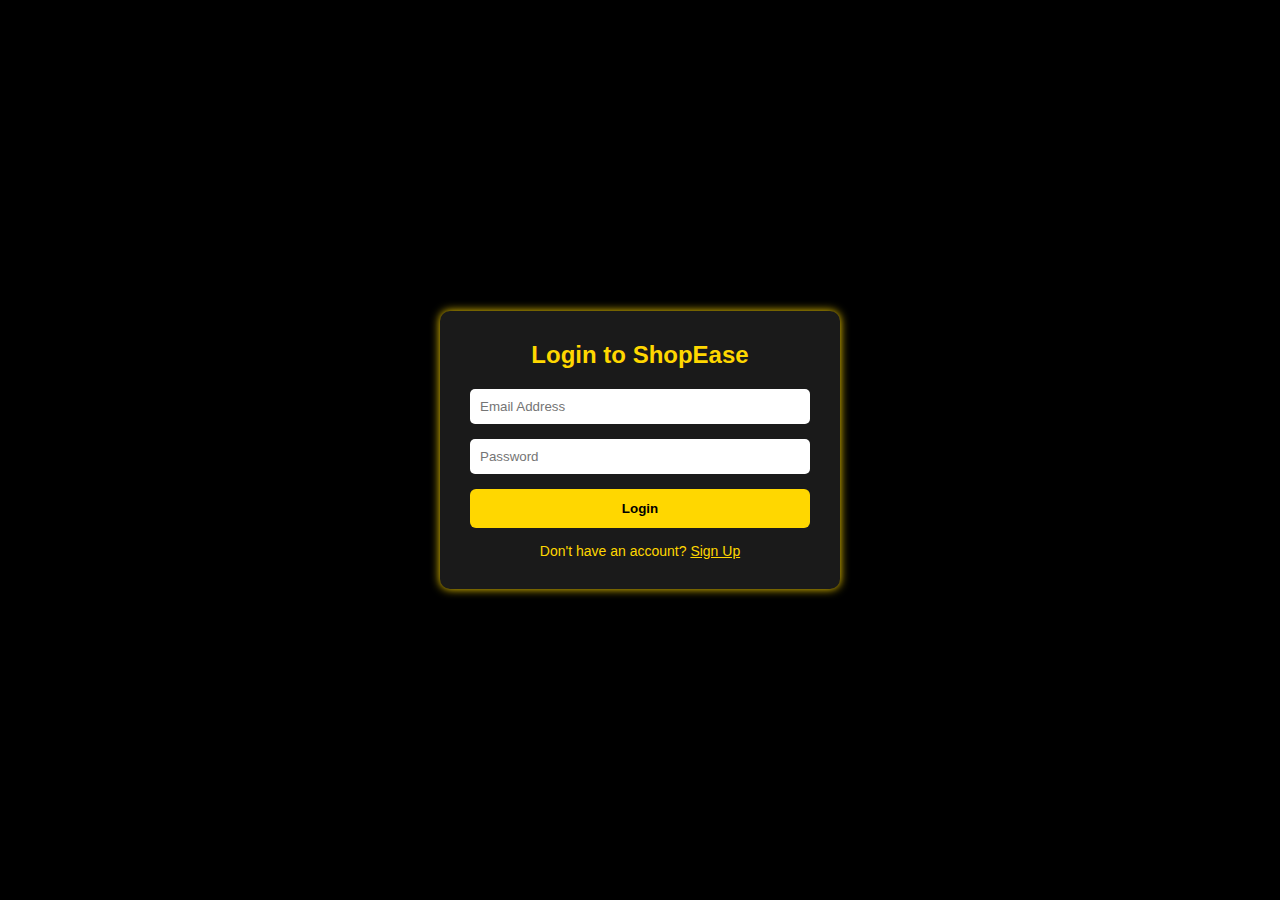
<file: index.html>
<!DOCTYPE html>
<html lang="en">
<head>
  <meta charset="UTF-8" />
  <meta name="viewport" content="width=device-width, initial-scale=1.0"/>
  <title>Login | ShopEase</title>
  <link rel="stylesheet" href="style.css" />
  <style>
    body {
      background: black;
      color: gold;
      font-family: 'Segoe UI', sans-serif;
      margin: 0;
      display: flex;
      justify-content: center;
      align-items: center;
      height: 100vh;
    }

    .login-container {
      background: #1a1a1a;
      padding: 30px;
      border-radius: 10px;
      width: 100%;
      max-width: 400px;
      box-shadow: 0 0 10px gold;
    }

    h2 {
      text-align: center;
      margin-bottom: 20px;
    }

    input {
      width: 100%;
      padding: 10px;
      margin-bottom: 15px;
      border: none;
      border-radius: 5px;
    }

    button {
      width: 100%;
      background: gold;
      color: black;
      border: none;
      padding: 12px;
      border-radius: 6px;
      cursor: pointer;
      font-weight: bold;
    }

    .signup-link {
      margin-top: 15px;
      text-align: center;
      font-size: 14px;
    }

    .signup-link a {
      color: gold;
      text-decoration: underline;
    }
  </style>
</head>
<body>

  <div class="login-container">
    <h2>Login to ShopEase</h2>
    <form id="loginForm">
      <input type="email" id="loginEmail" placeholder="Email Address" required />
      <input type="password" id="loginPassword" placeholder="Password" required />
      <button type="submit">Login</button>
    </form>

    <div class="signup-link">
      Don't have an account? <a href="signup.html">Sign Up</a>
    </div>
  </div>

  <script>
    document.getElementById("loginForm").addEventListener("submit", function (e) {
      e.preventDefault();

      const email = document.getElementById("loginEmail").value.trim();
      const password = document.getElementById("loginPassword").value.trim();

      const users = JSON.parse(localStorage.getItem("shopeaseUsers") || "[]");

      const found = users.find(user => user.email === email && user.password === password);

      if (found) {
        localStorage.setItem("userLoggedIn", "true");
        localStorage.setItem("currentUser", JSON.stringify(found));

        // Check if user came from cart
        if (localStorage.getItem("fromCart") === "true") {
          localStorage.removeItem("fromCart");
          window.location.href = "cart.html";
        } else {
          window.location.href = "index.html";
        }
      } else {
        alert("Incorrect email or password.");
      }
    });
  </script>
</body>
</html>
</file>
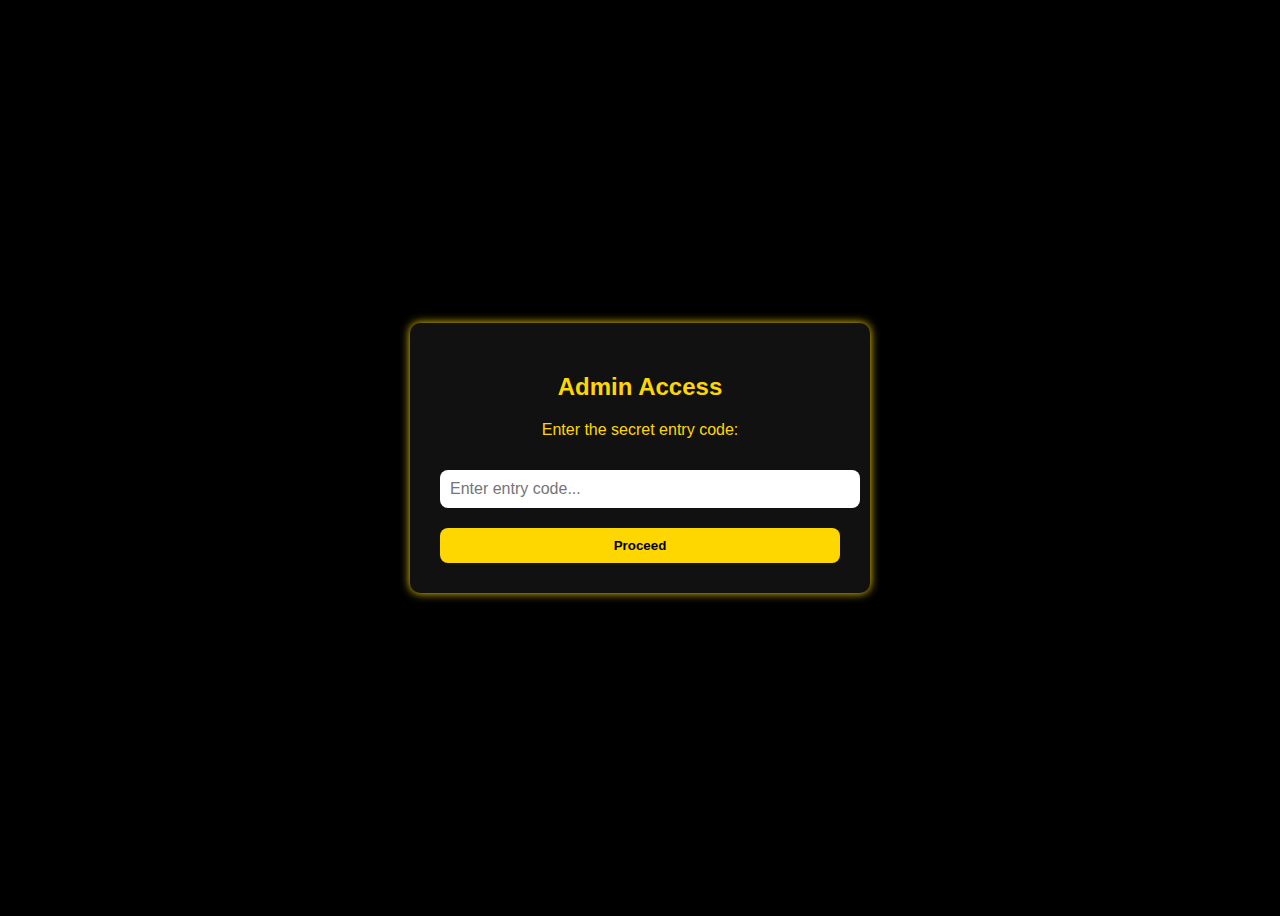
<file: admin-dashboard.html>
<!DOCTYPE html>
<html lang="en">
<head>
  <meta charset="UTF-8" />
  <meta name="viewport" content="width=device-width, initial-scale=1.0"/>
  <title>Admin Dashboard | ShopEase</title>
  <style>
    body {
      background: black;
      color: gold;
      font-family: 'Segoe UI', sans-serif;
      margin: 0;
    }

    header {
      background: #111;
      padding: 15px 20px;
      display: flex;
      justify-content: space-between;
      align-items: center;
      border-bottom: 1px solid gold;
    }

    header h1 {
      margin: 0;
      font-size: 20px;
    }

    .logout-btn {
      background: crimson;
      color: white;
      border: none;
      padding: 8px 14px;
      border-radius: 8px;
      cursor: pointer;
    }

    .dashboard {
      padding: 20px;
    }

    .tabs {
      display: flex;
      flex-wrap: wrap;
      gap: 10px;
      margin-bottom: 20px;
    }

    .tabs button {
      background: gold;
      color: black;
      padding: 10px 16px;
      border: none;
      border-radius: 6px;
      cursor: pointer;
    }

    .tab-content {
      display: none;
    }

    .tab-content.active {
      display: block;
    }

    .section-box {
      background: #1a1a1a;
      padding: 15px;
      border-radius: 8px;
      margin-bottom: 20px;
    }
  </style>
</head>
<body>

  <header>
    <h1>ShopEase Admin Dashboard</h1>
    <button class="logout-btn" onclick="logout()">Logout</button>
  </header>

  <div class="dashboard">
    <div class="tabs">
      <button onclick="showTab('orders-received')">📥 Orders Received</button>
      <button onclick="showTab('orders-processed')">✅ Orders Processed</button>
      <button onclick="showTab('promotions')">🏷️ Promotion Status</button>
      <button onclick="showTab('products')">📦 Add/Remove Products</button>
      <button onclick="showTab('categories')">🗂️ Manage Categories</button>
      <button onclick="showTab('inbox')">📬 Inbox</button>
    </div>

    <div id="orders-received" class="tab-content active section-box">
      <h3>Orders Received</h3>
      <div id="ordersList"></div>
    </div>

    <div id="orders-processed" class="tab-content section-box">
      <h3>Orders Processed</h3>
      <p>Admin can move fulfilled orders here for record-keeping.</p>
    </div>

    <div id="promotions" class="tab-content section-box">
      <h3>Promotion Status</h3>
      <p>Manage discounted products and view live promos.</p>
    </div>

    <div id="products" class="tab-content section-box">
      <h3>Add/Remove Products</h3>
      <p>Admin can upload product images, names, prices, and descriptions here.</p>
    </div>

    <div id="categories" class="tab-content section-box">
      <h3>Manage Categories</h3>
      <p>Add or remove product categories like Clothes, Electronics, etc.</p>
    </div>

    <div id="inbox" class="tab-content section-box">
      <h3>Inbox</h3>
      <p>Read and respond to messages from customers.</p>
    </div>
  </div>

  <script>
    // Check if admin is logged in
    if (localStorage.getItem('adminLoggedIn') !== 'true') {
      window.location.href = 'admin-login.html';
    }

    function showTab(tabId) {
  document.querySelectorAll('.tab-content').forEach(tab => {
    tab.classList.remove('active');
  });
  document.getElementById(tabId).classList.add('active');

  if (tabId === 'orders-processed') {
    loadProcessedOrders();
  }
}


    function logout() {
      localStorage.removeItem('adminLoggedIn');
      localStorage.removeItem('entryPassed');
      window.location.href = 'entry.html';
    }

    // Orders logic
    let orders = JSON.parse(localStorage.getItem("orders") || "[]");

    function saveOrders() {
      localStorage.setItem("orders", JSON.stringify(orders));
      loadOrders();
    }

    function loadOrders() {
      const container = document.getElementById("ordersList");
      if (!container) return;

      if (orders.length === 0) {
        container.innerHTML = "<p>No orders received yet.</p>";
        return;
      }
      function loadProcessedOrders() {
  const container = document.getElementById("processedList");
  if (!container) return;

  const processed = JSON.parse(localStorage.getItem("processedOrders") || "[]");

  if (processed.length === 0) {
    container.innerHTML = "<p>No processed orders yet.</p>";
    return;
  }

  container.innerHTML = processed.map((order, index) => `
    <div style="border:1px solid gold; padding:10px; border-radius:8px; margin-bottom:10px;">
      <strong>Customer:</strong> ${order.name}<br/>
      <strong>Location:</strong> ${order.location}<br/>
      <strong>Contact:</strong> ${order.contact}<br/>
      <strong>Payment:</strong> ${order.payment}<br/>
      <strong>Delivery Fee:</strong> ₵${order.delivery}<br/>
      <strong>Total:</strong> ₵${order.total}<br/>
      <strong>Items:</strong>
      <ul style="margin: 5px 0 10px;">
        ${order.items.map(item => `<li>${item.name} x ${item.quantity} = ₵${item.price}</li>`).join("")}
      </ul>
    </div>
  `).join("");
}


      container.innerHTML = orders.map((order, index) => `
        <div style="border:1px solid gold; padding:10px; border-radius:8px; margin-bottom:10px;">
          <strong>Customer:</strong> ${order.name}<br/>
          <strong>Location:</strong> ${order.location}<br/>
          <strong>Contact:</strong> ${order.contact}<br/>
          <strong>Payment:</strong> ${order.payment}<br/>
          <strong>Delivery Fee:</strong> ₵${order.delivery}<br/>
          <strong>Total:</strong> ₵${order.total}<br/>
          <strong>Items:</strong>
          <ul style="margin: 5px 0 10px;">
            ${order.items.map(item => `<li>${item.name} x ${item.quantity} = ₵${item.price}</li>`).join("")}
          </ul>
          <button onclick="markProcessed(${index})">✅ Mark as Processed</button>
          <button onclick="deleteOrder(${index})" style="background:crimson;color:white;margin-left:10px;">🗑️ Delete</button>
        </div>
      `).join("");
    }

    function markProcessed(index) {
      const order = orders.splice(index, 1)[0];
      const processed = JSON.parse(localStorage.getItem("processedOrders") || "[]");
      processed.push(order);
      localStorage.setItem("processedOrders", JSON.stringify(processed));
      saveOrders();
    }

    function deleteOrder(index) {
      if (confirm("Delete this order?")) {
        orders.splice(index, 1);
        saveOrders();
      }
    }

    loadOrders();
  </script>

</body>
</html>
</file>
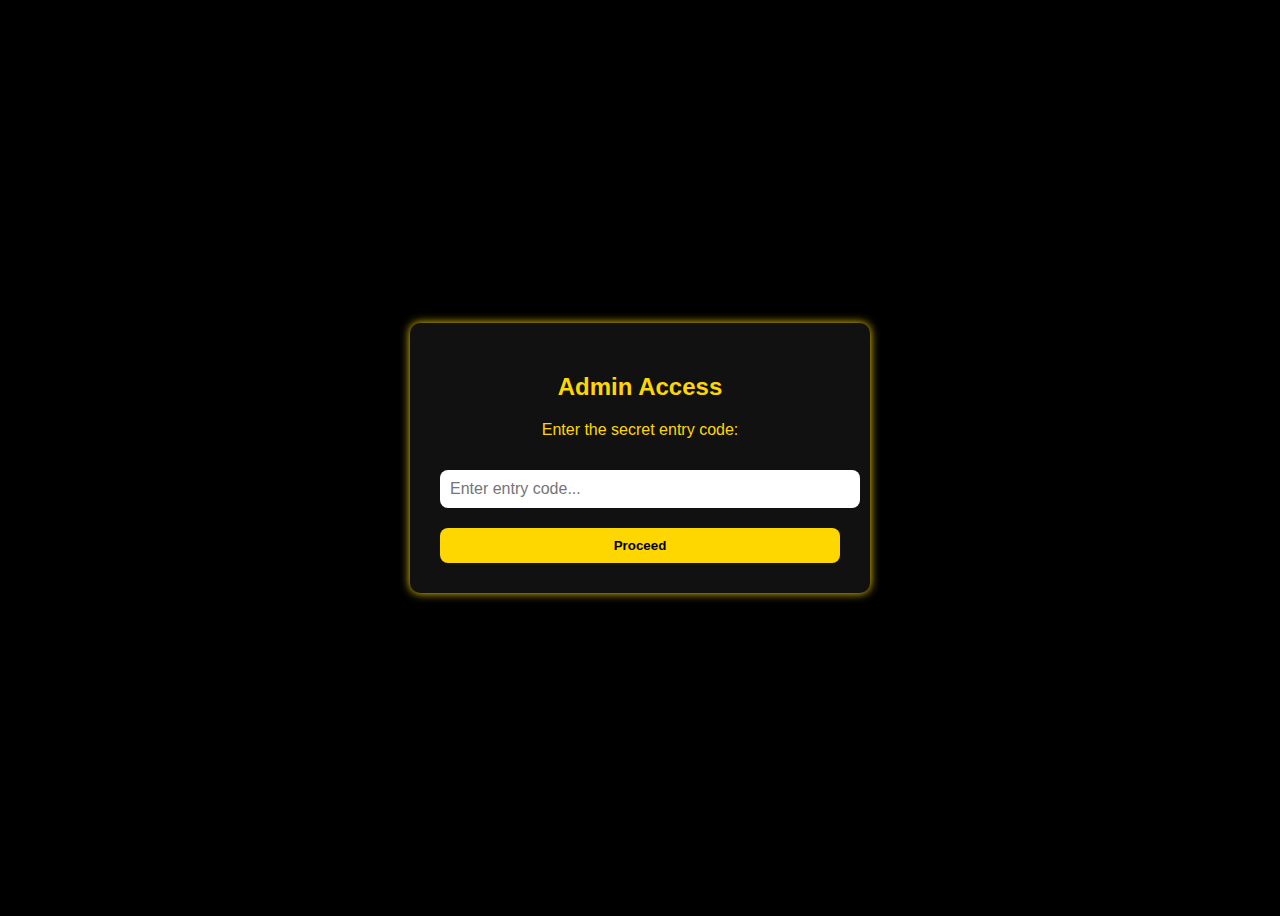
<file: admin-login.html>
<!DOCTYPE html>
<html lang="en">
<head>
  <meta charset="UTF-8" />
  <meta name="viewport" content="width=device-width, initial-scale=1.0"/>
  <title>Admin Login | ShopEase</title>
  <style>
    body {
      background-color: #000;
      color: gold;
      font-family: 'Segoe UI', sans-serif;
      display: flex;
      justify-content: center;
      align-items: center;
      height: 100vh;
    }

    .login-container {
      background: #111;
      padding: 30px;
      border-radius: 10px;
      box-shadow: 0 0 10px gold;
      text-align: center;
      width: 90%;
      max-width: 400px;
    }

    input {
      padding: 10px;
      width: 100%;
      margin-top: 15px;
      border-radius: 8px;
      border: none;
      font-size: 16px;
    }

    button {
      margin-top: 20px;
      padding: 10px 20px;
      background-color: gold;
      color: black;
      border: none;
      font-weight: bold;
      cursor: pointer;
      border-radius: 8px;
      width: 100%;
    }

    .error {
      margin-top: 15px;
      color: crimson;
      font-weight: bold;
      display: none;
    }
  </style>
</head>
<body>

  <div class="login-container">
    <h2>Admin Login</h2>
    <input type="text" id="username" placeholder="Username" />
    <input type="password" id="password" placeholder="Password" />
    <input type="password" id="secret" placeholder="Secret Code" />
    <button onclick="checkLogin()">Login</button>
    <button onclick="goBack()">← Go Back</button>
    <p id="error" class="error">Invalid login details.</p>
  </div>

  <script>
    // Block access if entry wasn't passed
    if (localStorage.getItem('entryPassed') !== 'true') {
      window.location.href = 'entry.html';
    }

    function checkLogin() {
      const u = document.getElementById('username').value.trim();
      const p = document.getElementById('password').value.trim();
      const s = document.getElementById('secret').value.trim();
      const error = document.getElementById('error');

      if (u === 'adminsomah' && p === 'jacenorman07' && s === '0987') {
        localStorage.setItem('adminLoggedIn', 'true');
        window.location.href = 'admin-dashboard.html';
      } else {
        error.style.display = 'block';
      }
    }

    function goBack() {
      localStorage.removeItem('entryPassed');
      window.location.href = 'entry.html';
    }
  </script>

</body>
</html>
</file>
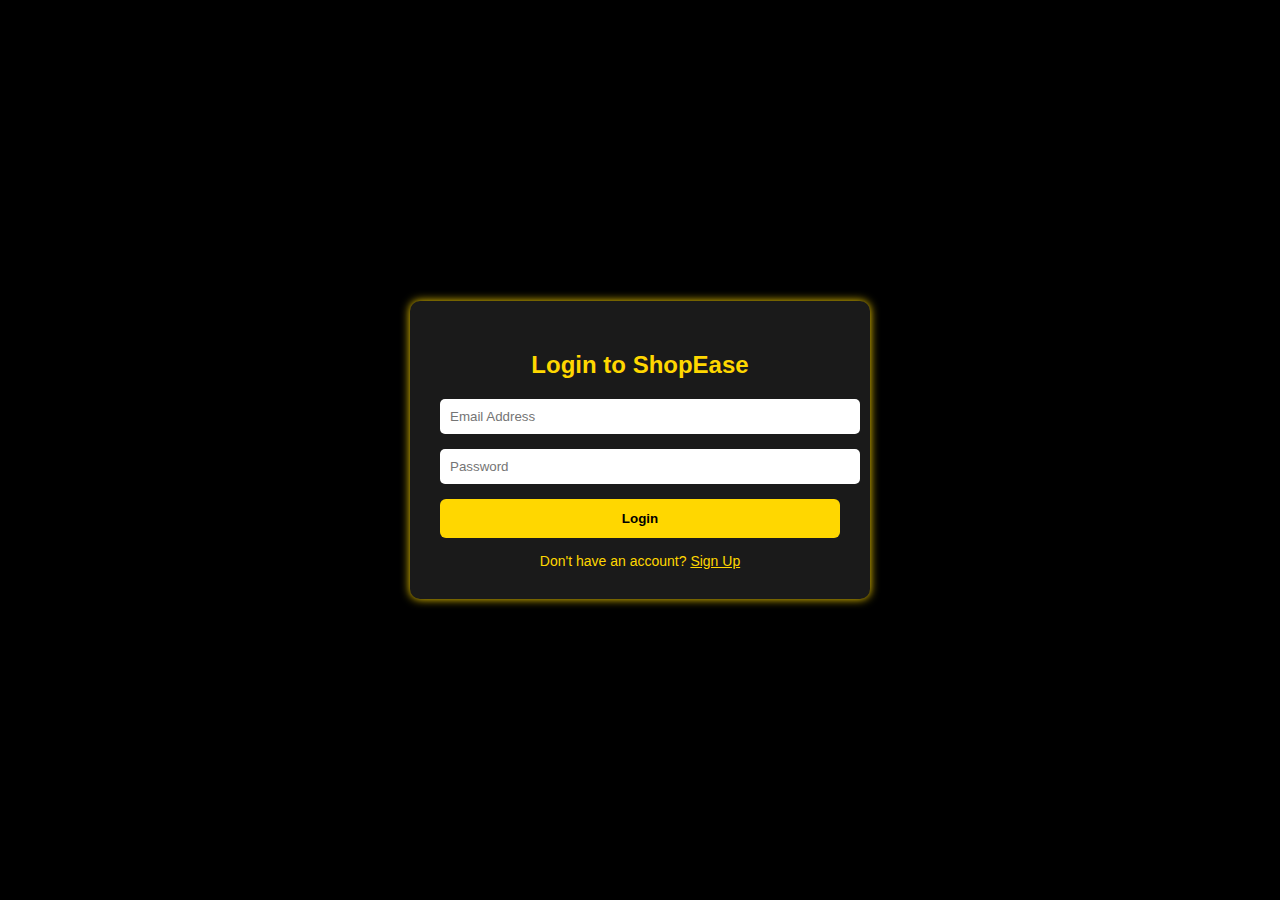
<file: cart.html>
<!DOCTYPE html>
<html lang="en">
<head>
  <meta charset="UTF-8" />
  <meta name="viewport" content="width=device-width, initial-scale=1.0"/>
  <title>Cart - ShopEase</title>
  <link rel="stylesheet" href="style.css" />
</head>
<body>
  <header>
    <h1>🛒 Your Cart</h1>
  </header>
<h2 id="greeting"></h2>

  <main class="cart-container">
    <div id="cart-items"></div>

    <div class="cart-summary">
      <h2>Subtotal: ₵<span id="subtotal">0</span></h2>

      <label for="location">Delivery To:</label>
      <input type="text" id="location" placeholder="Enter your town or address" required/>

      <label for="payment">Payment Method:</label>
      <select id="payment" required>
        <option value="Cash">Cash on Delivery</option>
        <option value="Mobile Money">Mobile Money</option>
      </select>
<script>
  document.addEventListener("DOMContentLoaded", () => {
    const checkoutButton = document.getElementById("checkoutButton");

    checkoutButton.addEventListener("click", (e) => {
      const loggedIn = localStorage.getItem("userLoggedIn") === "true";

      if (!loggedIn) {
        alert("Please log in to checkout.");
        window.location.href = "login.html";
        e.preventDefault();
      }
    });
  });
</script>

      <button id="submit-order">Submit Order</button>
    </div>
  </main>

  <div id="alert" class="alert">Order submitted successfully!</div>

  <script src="cart.js"></script>
</body>
</html>
</file>
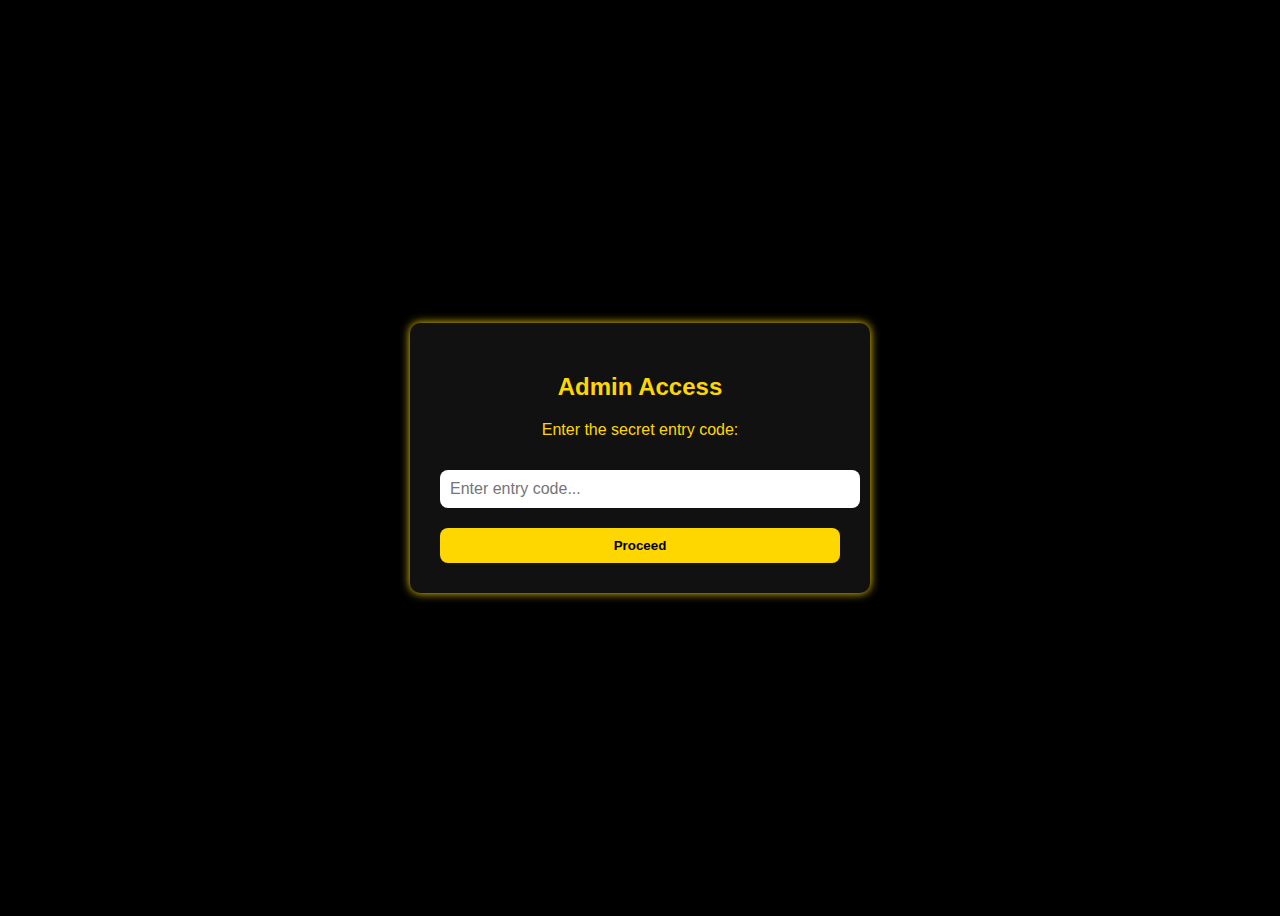
<file: entry.html>
<!DOCTYPE html>
<html lang="en">
<head>
  <meta charset="UTF-8" />
  <meta name="viewport" content="width=device-width, initial-scale=1.0"/>
  <title>Admin Entry | ShopEase</title>
  <style>
    body {
      background-color: #000;
      color: gold;
      font-family: 'Segoe UI', sans-serif;
      display: flex;
      justify-content: center;
      align-items: center;
      height: 100vh;
    }

    .entry-container {
      background: #111;
      padding: 30px;
      border-radius: 10px;
      box-shadow: 0 0 10px gold;
      text-align: center;
      width: 90%;
      max-width: 400px;
    }

    input {
      padding: 10px;
      width: 100%;
      margin-top: 15px;
      border-radius: 8px;
      border: none;
      font-size: 16px;
    }

    button {
      margin-top: 20px;
      padding: 10px 20px;
      background-color: gold;
      color: black;
      border: none;
      font-weight: bold;
      cursor: pointer;
      border-radius: 8px;
      width: 100%;
    }

    .error {
      margin-top: 15px;
      color: crimson;
      font-weight: bold;
      display: none;
    }
  </style>
</head>
<body>

  <div class="entry-container">
    <h2>Admin Access</h2>
    <p>Enter the secret entry code:</p>
    <input type="password" id="entryCode" placeholder="Enter entry code..." />
    <button onclick="checkEntry()">Proceed</button>
    <p id="error" class="error">Access Denied. Invalid Code.</p>
  </div>

  <script>
    function checkEntry() {
      const code = document.getElementById('entryCode').value.trim();
      const error = document.getElementById('error');

      if (code === 'entry0987') {
        localStorage.setItem('entryPassed', 'true');
        window.location.href = 'admin-login.html';
      } else {
        error.style.display = 'block';
      }
    }
  </script>

</body>
</html>
</file>
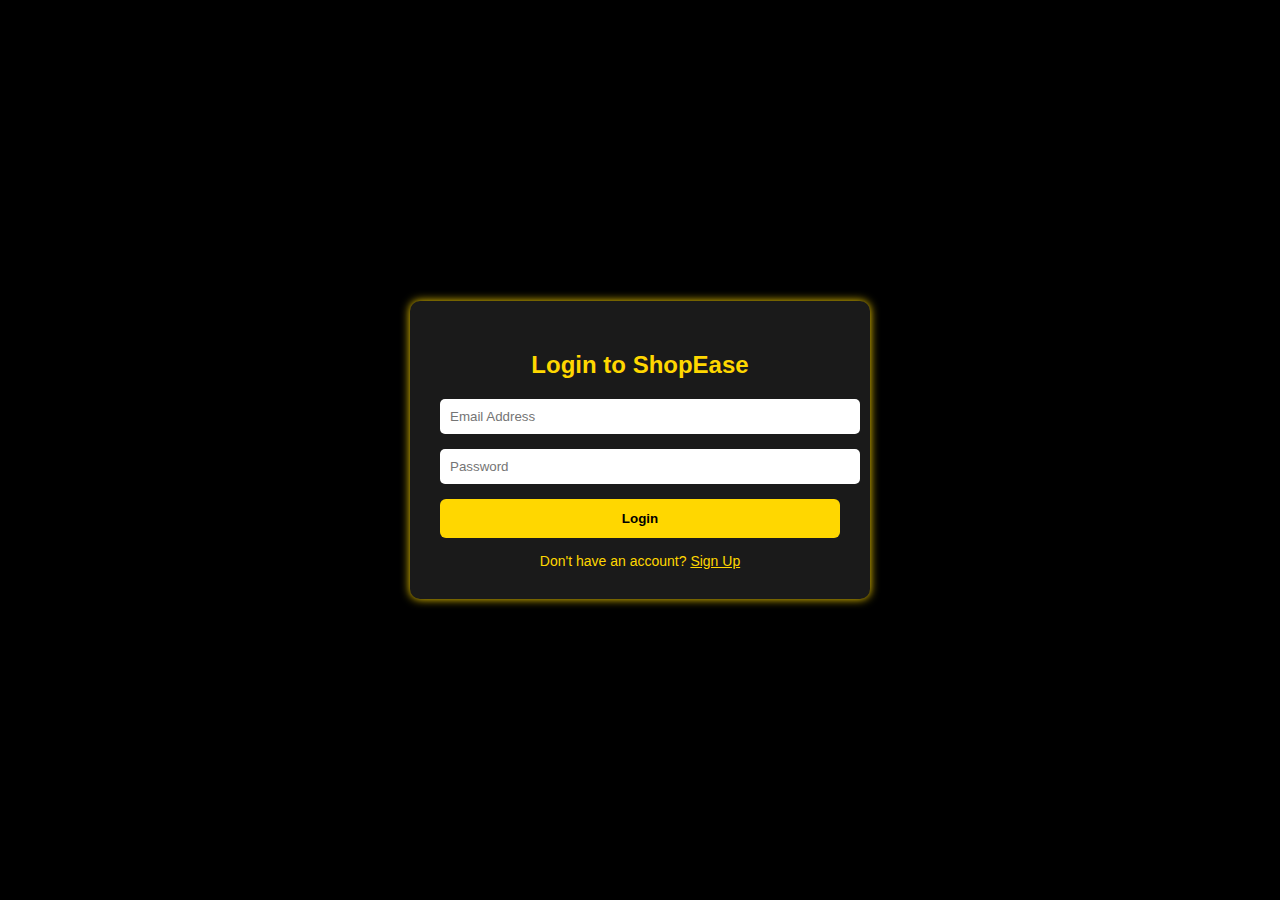
<file: login.html>
<!DOCTYPE html>
<html lang="en">
<head>
  <meta charset="UTF-8" />
  <meta name="viewport" content="width=device-width, initial-scale=1.0"/>
  <title>Login | ShopEase</title>
  <style>
    body {
      background: black;
      color: gold;
      font-family: 'Segoe UI', sans-serif;
      margin: 0;
      display: flex;
      justify-content: center;
      align-items: center;
      height: 100vh;
    }

    .login-container {
      background: #1a1a1a;
      padding: 30px;
      border-radius: 10px;
      width: 100%;
      max-width: 400px;
      box-shadow: 0 0 10px gold;
    }

    h2 {
      text-align: center;
      margin-bottom: 20px;
    }

    input {
      width: 100%;
      padding: 10px;
      margin-bottom: 15px;
      border: none;
      border-radius: 5px;
    }

    button {
      width: 100%;
      background: gold;
      color: black;
      border: none;
      padding: 12px;
      border-radius: 6px;
      cursor: pointer;
      font-weight: bold;
    }

    .signup-link {
      margin-top: 15px;
      text-align: center;
      font-size: 14px;
    }

    .signup-link a {
      color: gold;
      text-decoration: underline;
    }
  </style>
</head>
<body>

  <div class="login-container">
    <h2>Login to ShopEase</h2>
    <input type="email" id="email" placeholder="Email Address" required />
    <input type="password" id="password" placeholder="Password" required />
    <button onclick="login()">Login</button>

    <div class="signup-link">
      Don't have an account? <a href="signup.html">Sign Up</a>
    </div>
  </div>

  <script>
    function login() {
      const email = document.getElementById("email").value.trim();
      const password = document.getElementById("password").value;

      const savedUser = JSON.parse(localStorage.getItem("shopeaseUser"));

      if (!savedUser || savedUser.email !== email || savedUser.password !== password) {
        alert("Invalid credentials. Try again.");
        return;
      }

      localStorage.setItem("shopeaseLoggedIn", "true");
      alert("Login successful!");
      window.location.href = "profile.html";
    }
  </script>
<script>
  document.getElementById("loginForm").addEventListener("submit", function (e) {
    e.preventDefault();

    // Get form values
    const email = document.getElementById("email").value.trim();
    const password = document.getElementById("password").value.trim();

    // Get saved user data from localStorage
    const users = JSON.parse(localStorage.getItem("shopeaseUsers") || "[]");

    // Check if user exists and password matches
    const found = users.find(user => user.email === email && user.password === password);

    if (found) {
      localStorage.setItem("userLoggedIn", "true");
      localStorage.setItem("currentUser", JSON.stringify(found));

      // Redirect to cart or home page
      window.location.href = "index.html"; // or cart.html if returning to checkout
    } else {
      alert("Incorrect email or password.");
    }
  });
</script>

</body>
</html>
</file>
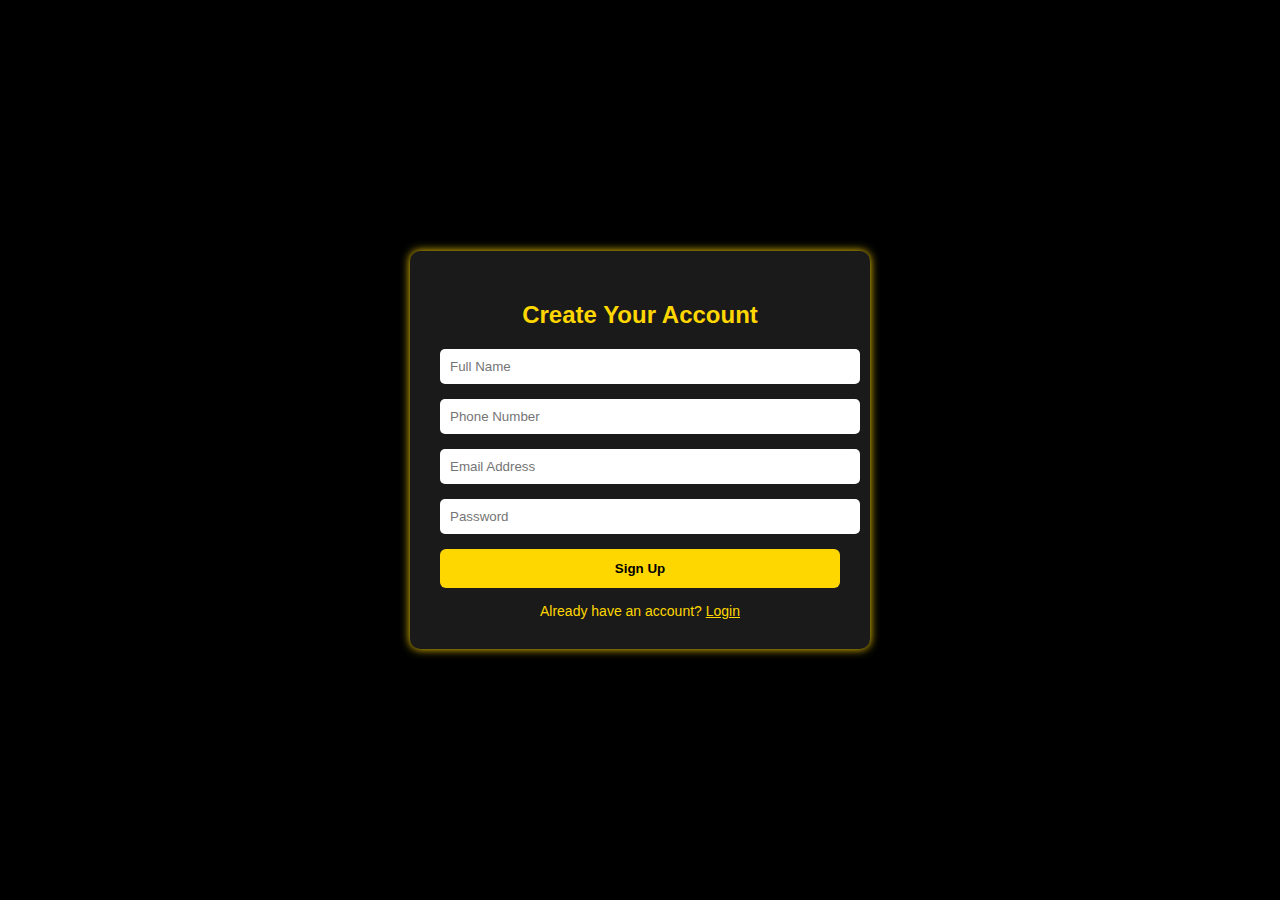
<file: signup.html>
<!DOCTYPE html>
<html lang="en">
<head>
  <meta charset="UTF-8" />
  <meta name="viewport" content="width=device-width, initial-scale=1.0"/>
  <title>Sign Up | ShopEase</title>
  <style>
    body {
      background: black;
      color: gold;
      font-family: 'Segoe UI', sans-serif;
      margin: 0;
      display: flex;
      justify-content: center;
      align-items: center;
      height: 100vh;
    }

    .signup-container {
      background: #1a1a1a;
      padding: 30px;
      border-radius: 10px;
      width: 100%;
      max-width: 400px;
      box-shadow: 0 0 10px gold;
    }

    h2 {
      text-align: center;
      margin-bottom: 20px;
    }

    input {
      width: 100%;
      padding: 10px;
      margin-bottom: 15px;
      border: none;
      border-radius: 5px;
    }

    button {
      width: 100%;
      background: gold;
      color: black;
      border: none;
      padding: 12px;
      border-radius: 6px;
      cursor: pointer;
      font-weight: bold;
    }

    .login-link {
      margin-top: 15px;
      text-align: center;
      font-size: 14px;
    }

    .login-link a {
      color: gold;
      text-decoration: underline;
    }
  </style>
</head>
<body>

  <div class="signup-container">
    <h2>Create Your Account</h2>
    <input type="text" id="name" placeholder="Full Name" required />
    <input type="tel" id="phone" placeholder="Phone Number" required />
    <input type="email" id="email" placeholder="Email Address" required />
    <input type="password" id="password" placeholder="Password" required />
    <button onclick="signup()">Sign Up</button>

    <div class="login-link">
      Already have an account? <a href="login.html">Login</a>
    </div>
  </div>

  <script>
    function signup() {
      const name = document.getElementById("name").value.trim();
      const phone = document.getElementById("phone").value.trim();
      const email = document.getElementById("email").value.trim();
      const password = document.getElementById("password").value;

      if (!name || !phone || !email || !password) {
        alert("Please fill in all fields.");
        return;
      }

      const user = { name, phone, email, password };
      localStorage.setItem("shopeaseUser", JSON.stringify(user));
      alert("Signup successful!");
      window.location.href = "login.html";
    }
  </script>

</body>
</html>
</file>
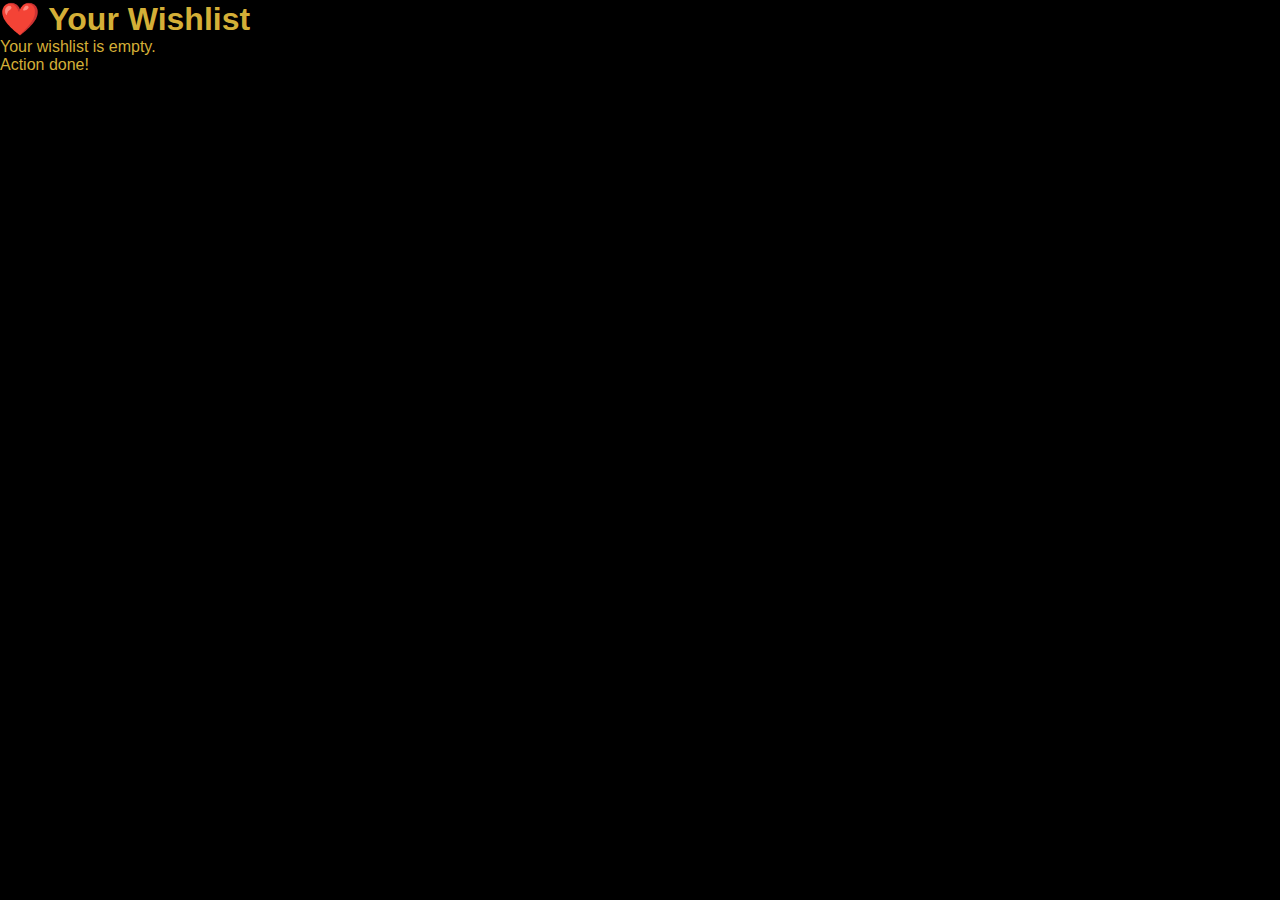
<file: wishlist.html>
<!DOCTYPE html>
<html lang="en">
<head>
  <meta charset="UTF-8" />
  <meta name="viewport" content="width=device-width, initial-scale=1.0"/>
  <title>Wishlist - ShopEase</title>
  <link rel="stylesheet" href="style.css" />
</head>
<body>
  <header>
    <h1>❤️ Your Wishlist</h1>
  </header>

  <main class="wishlist-container">
    <div id="wishlist-items"></div>
  </main>

  <div id="alert" class="alert">Action done!</div>

  <script src="wishlist.js"></script>
</body>
</html>
</file>
<file: style.css>
/* Reset */
* {
  margin: 0;
  padding: 0;
  box-sizing: border-box;
}

body {
  font-family: 'Segoe UI', sans-serif;
  background-color: #000;
  color: #d4af37;
}

/* Sidebar */
.sidebar {
  width: 250px;
  background: #111;
  height: 100vh;
  position: fixed;
  left: -100%;
  top: 0;
  transition: 0.3s;
  padding: 20px;
  z-index: 1000;
}

.sidebar.show {
  left: 0;
}

.sidebar-header {
  display: flex;
  align-items: center;
  gap: 10px;
}

.logo {
  width: 40px;
  height: 40px;
}

.sidebar-links {
  list-style: none;
  margin-top: 30px;
}

.sidebar-links li {
  margin-bottom: 20px;
}

.sidebar-links a {
  color: #d4af37;
  text-decoration: none;
  font-size: 18px;
}

/* Topbar */
.topbar {
  display: flex;
  justify-content: space-between;
  align-items: center;
  background: #111;
  padding: 15px 20px;
  position: sticky;
  top: 0;
  z-index: 900;
}

.menu-btn {
  font-size: 24px;
  background: none;
  border: none;
  color: #d4af37;
}

.top-icons a, .top-icons button {
  margin-left: 10px;
  font-size: 20px;
  color: #d4af37;
  background: none;
  border: none;
}

/* Hero */
.hero {
  text-align: center;
  padding: 40px 20px;
  background: #1a1a1a;
}

.hero h2 {
  font-size: 28px;
  margin-bottom: 10px;
}

.hero p {
  font-size: 16px;
}

/* Categories */
.categories {
  padding: 20px;
}

.category-scroll {
  display: flex;
  overflow-x: auto;
  gap: 10px;
  padding: 10px 0;
}

.category-scroll button {
  padding: 10px 15px;
  background: #d4af37;
  color: #000;
  border: none;
  border-radius: 20px;
  flex-shrink: 0;
}

/* Products */
.products {
  padding: 20px;
}

.product-grid {
  display: grid;
  gap: 20px;
  grid-template-columns: repeat(auto-fill, minmax(140px, 1fr));
}

.product-card {
  background: #1a1a1a;
  border-radius: 10px;
  padding: 10px;
  text-align: center;
}

.product-card img {
  width: 100%;
  border-radius: 8px;
}

.product-card h4 {
  margin: 10px 0 5px;
}

.product-card button {
  padding: 8px 12px;
  background: #d4af37;
  border: none;
  border-radius: 5px;
  color: black;
  cursor: pointer;
}

/* Footer */
.footer {
  background: #111;
  color: #d4af37;
  text-align: center;
  padding: 20px;
  margin-top: 40px;
}
.filters {
  padding: 20px;
  display: flex;
  flex-direction: column;
  gap: 10px;
}

#search-input {
  padding: 10px;
  border-radius: 8px;
  border: none;
  width: 100%;
}

#priceRange {
  width: 100%;
}
</file>
